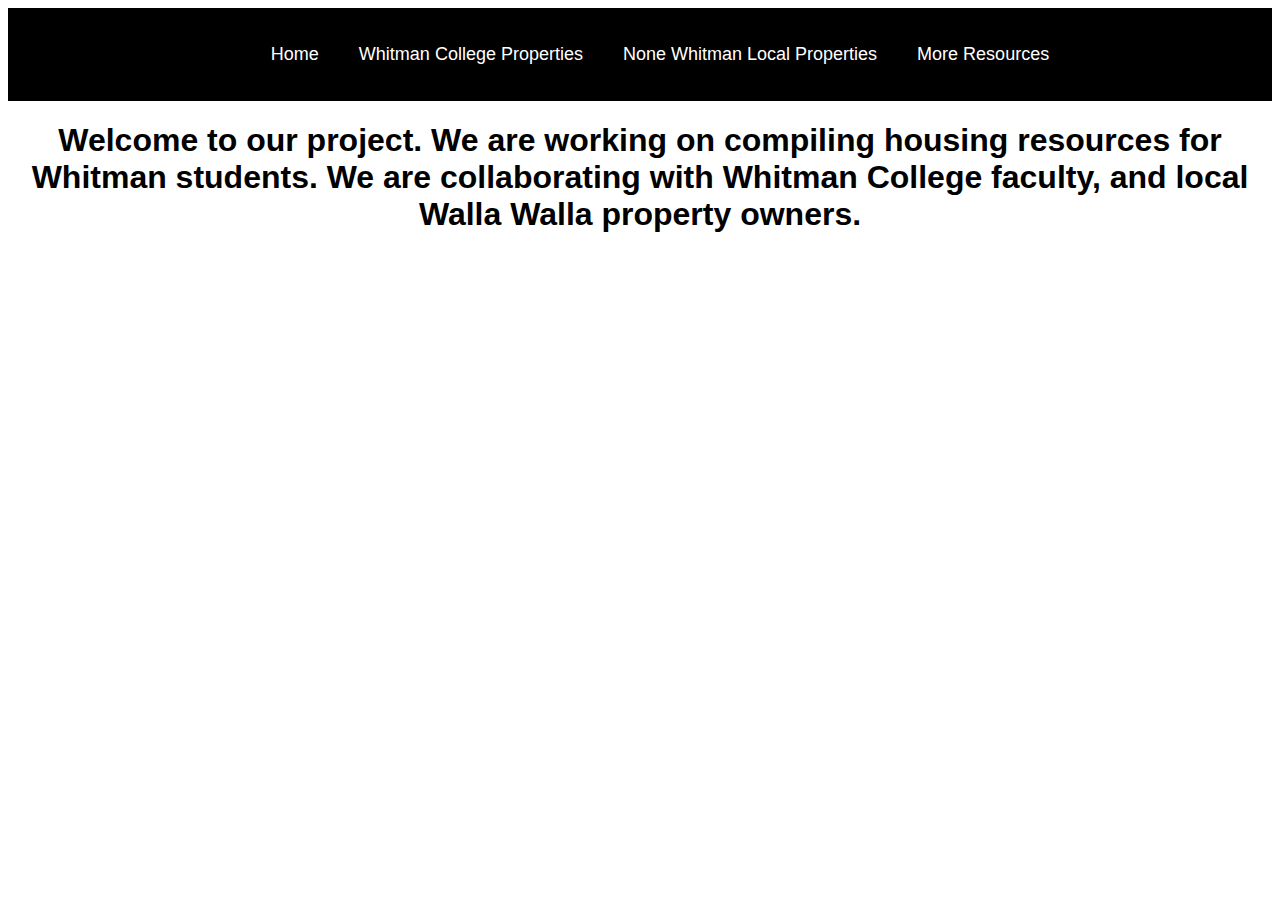
<file: index.html>
<!DOCTYPE html>
<!--[if lt IE 7]>      <html class="no-js lt-ie9 lt-ie8 lt-ie7"> <![endif]-->
<!--[if IE 7]>         <html class="no-js lt-ie9 lt-ie8"> <![endif]-->
<!--[if IE 8]>         <html class="no-js lt-ie9"> <![endif]-->
<!--[if gt IE 8]>      <html class="no-js"> <!--<![endif]-->
<html>
    <head>
        <meta charset="utf-8">
        <meta http-equiv="X-UA-Compatible" content="IE=edge">
        <title>Welcome home</title>
        <meta name="description" content="">
        <meta name="viewport" content="width=device-width, initial-scale=1">
        <link rel="stylesheet" href="style.css">
    </head>
    <body>
        <section id="container">
            <nav>
                <ul>
                  <li><a href="index.html">Home</a></li>
                  <li><a href="whitProperties.html">Whitman College Properties</a></li>
                  <li><a href="LocProperties.html">None Whitman Local Properties</a></li>
                  <li><a href="resources.html">More Resources</a></li>
                </ul>
              </nav>
        </section>

        <section id="container">
            <div id="welcomeText">
                <h1>Welcome to our project. We are working on compiling housing resources for Whitman students. We are collaborating with 
                    Whitman College faculty, and local Walla Walla property owners. 
                </h1>
            </div>
        </section>
        <!--[if lt IE 7]>
            <p class="browsehappy">You are using an <strong>outdated</strong> browser. Please <a href="#">upgrade your browser</a> to improve your experience.</p>
        <![endif]-->
        
        <script src="" async defer></script>
    </body>
</html>
</file>
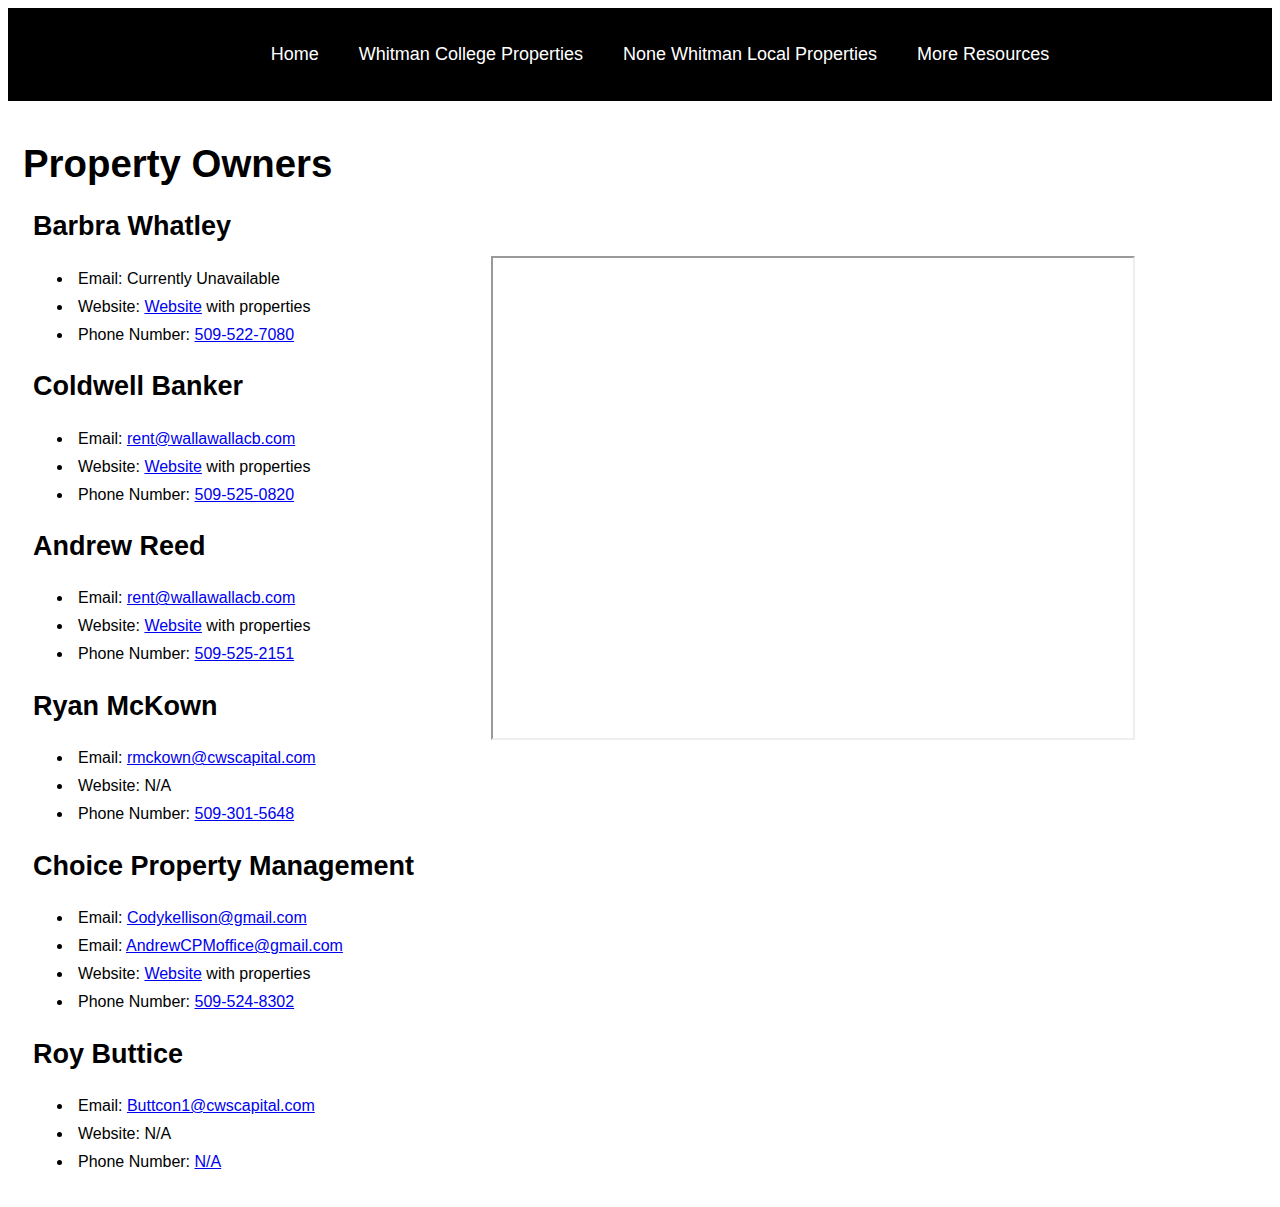
<file: LocProperties.html>
<!DOCTYPE html>
<!--[if lt IE 7]>      <html class="no-js lt-ie9 lt-ie8 lt-ie7"> <![endif]-->
<!--[if IE 7]>         <html class="no-js lt-ie9 lt-ie8"> <![endif]-->
<!--[if IE 8]>         <html class="no-js lt-ie9"> <![endif]-->
<!--[if gt IE 8]>      <html class="no-js"> <!--<![endif]-->
<html>
    <head>
        <meta charset="utf-8">
        <meta http-equiv="X-UA-Compatible" content="IE=edge">
        <title>Welcome home</title>
        <meta name="description" content="">
        <meta name="viewport" content="width=device-width, initial-scale=1">
        <link rel="stylesheet" href="style.css">
    </head>
    <body>
        <section id="container">
            <nav>
                <ul>
                  <li><a href="index.html">Home</a></li>
                  <li><a href="whitProperties.html">Whitman College Properties</a></li>
                  <li><a href="LocProperties.html">None Whitman Local Properties</a></li>
                  <li><a href="resources.html">More Resources</a></li>
                </ul>
              </nav>
        </section>

        <section id="owners">
            <h1>Property Owners</h1>
            <div id="ownerName">
                <h2>Barbra Whatley</h2>
                <h3 id="ownerInfo">
                    <ul>
                        <li>Email: <a href="mailto:"></a> Currently Unavailable</li>
                        <li>Website: <a href="http://www.exemplarrealestate.com/residential-rentals.html" target="_blank" >Website</a> with properties</li>
                        <li>Phone Number: <a href="tel:509-522-7080">509-522-7080</a> </li>
                        <!-- <li>**coming up is a short description/review about the landlord and Property.**</li> -->
                    </ul>
                </h3>

            </div>

            <div id="ownerName">
                <h2>Coldwell Banker</h2>
                <h3 id="ownerInfo">
                    <ul>
                        <li>Email: <a href="mailto:rent@wallawallacb.com">rent@wallawallacb.com</a></li>
                        <li>Website: <a href="https://coldwellbankerwallawalla.com/washington-properties/ "target="_blank" >Website</a> with properties</li>
                        <li>Phone Number: <a href="tel:509-525-0820">509-525-0820</a> </li>
                    </ul>
                </h3>

            </div>

            <div id="ownerName">
                <h2>Andrew Reed</h2>
                <h3 id="ownerInfo">
                    <ul>
                        <li>Email: <a href="mailto:rent@wallawallacb.com">rent@wallawallacb.com</a></li>
                        <li>Website: <a href="https://windermerewallawalla.com/ "target="_blank" >Website</a> with properties</li>
                        <li>Phone Number: <a href="tel:509-525-2151">509-525-2151</a> </li>
                    </ul>
                </h3>

            </div>

            <div id="ownerName">
                <h2>Ryan McKown</h2>
                <h3 id="ownerInfo">
                    <ul>
                        <li>Email: <a href="mailto:rmckown@cwscapital.com">rmckown@cwscapital.com</a></li>
                        <li>Website: <a href="#"target="_blank" ></a> N/A</li>
                        <li>Phone Number: <a href="tel:509-301-5648">509-301-5648</a> </li>
                    </ul>
                </h3>

            </div>

            <div id="ownerName">
                <h2>Choice Property Management</h2>
                <h3 id="ownerInfo">
                    <ul>
                        <li>Email: <a href="mailto:Codykellison@gmail.com">Codykellison@gmail.com</a></li>
                        <li>Email: <a href="mailto: AndrewCPMoffice@gmail.com"> AndrewCPMoffice@gmail.com</a></li>
                        <li>Website: <a href="https://www.wallaliving.com/ "target="_blank" >Website</a> with properties</li>
                        <li>Phone Number: <a href="tel:509-524-8302">509-524-8302</a> </li>
                    </ul>
                </h3>

            </div>

            <div id="ownerName">
                <h2>Roy Buttice</h2>
                <h3 id="ownerInfo">
                    <ul>
                        <li>Email: <a href="mailto:Buttcon1@cwscapital.com">Buttcon1@cwscapital.com</a></li>
                        <li>Website: <a href="#"target="_blank" ></a> N/A</li>
                        <li>Phone Number: <a href="#">N/A</a> </li>
                    </ul>
                </h3>

            </div>
        </section>
        <section id="locMap"> 
            <div id="propMap">
                <iframe src="https://www.google.com/maps/d/embed?mid=1GOUh1vuN54Cy6ZaggvRyPVVw-GnxcHWL&ehbc=2E312F" width="640" height="480"></iframe>
            </div>
        </section>
        <!--[if lt IE 7]>
            <p class="browsehappy">You are using an <strong>outdated</strong> browser. Please <a href="#">upgrade your browser</a> to improve your experience.</p>
        <![endif]-->
        
        <script src="" async defer></script>
    </body>
</html>
</file>
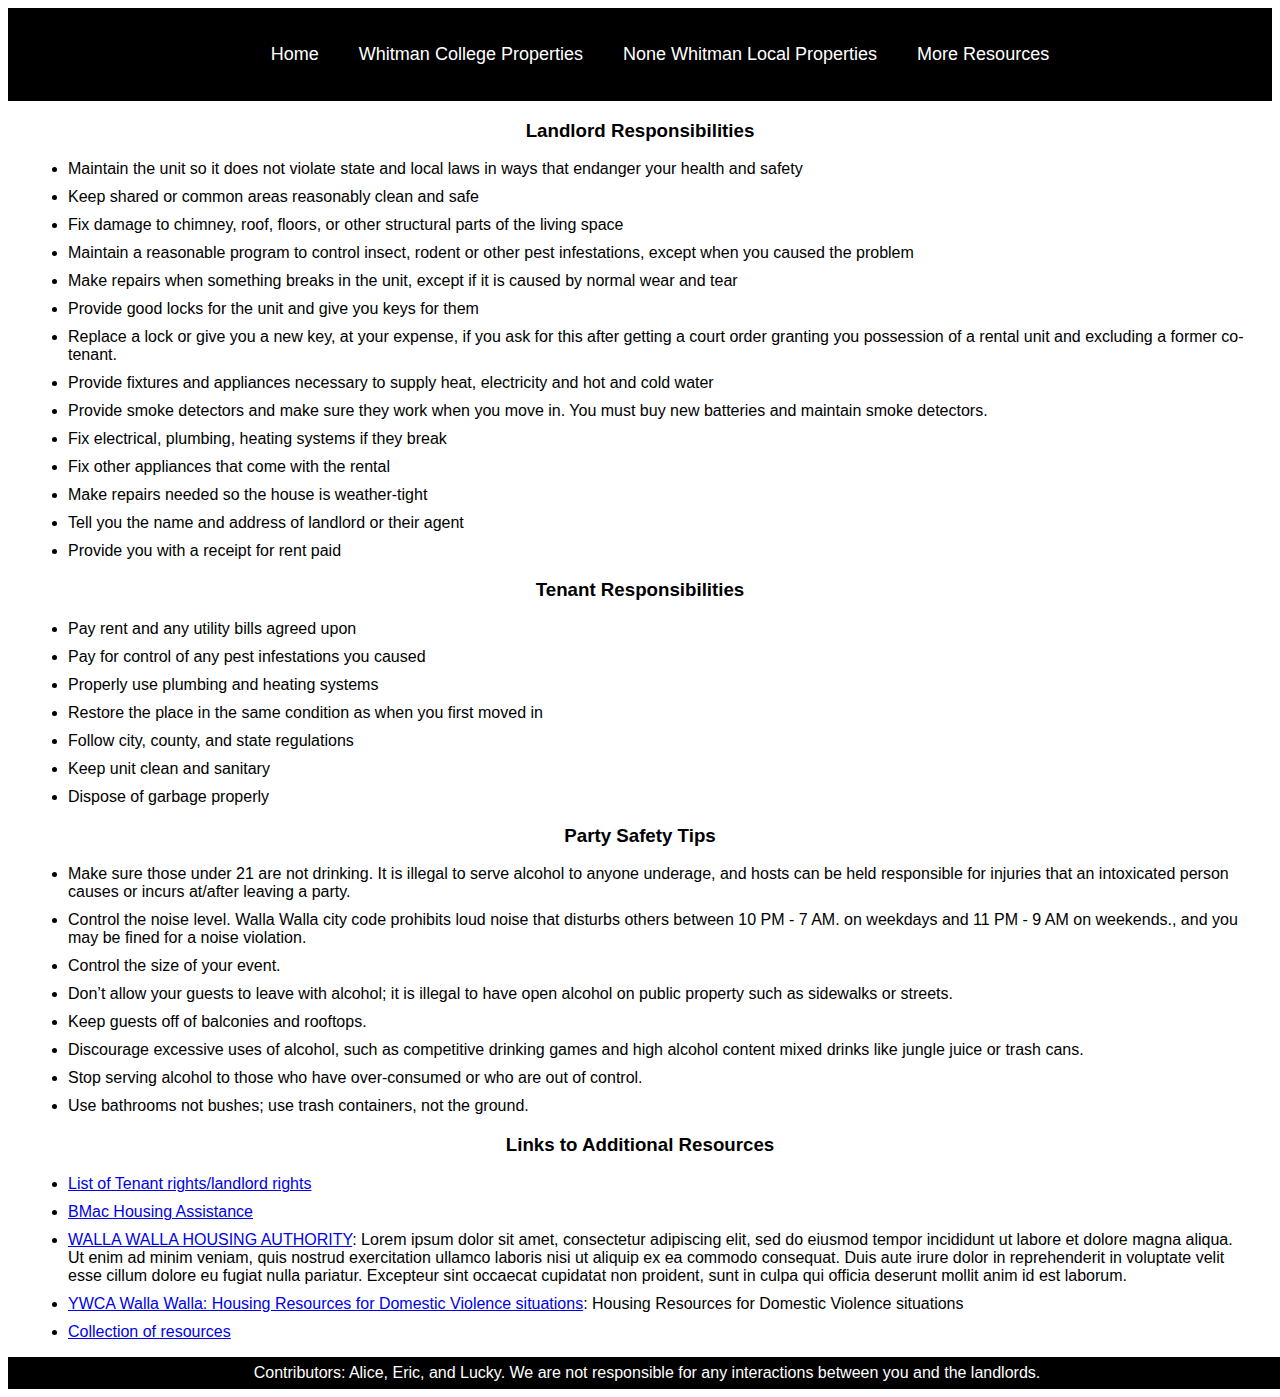
<file: resources.html>
<!DOCTYPE html>
<!--[if lt IE 7]>      <html class="no-js lt-ie9 lt-ie8 lt-ie7"> <![endif]-->
<!--[if IE 7]>         <html class="no-js lt-ie9 lt-ie8"> <![endif]-->
<!--[if IE 8]>         <html class="no-js lt-ie9"> <![endif]-->
<!--[if gt IE 8]>      <html class="no-js"> <!--<![endif]-->
<html>
    <head>
        <meta charset="utf-8">
        <meta http-equiv="X-UA-Compatible" content="IE=edge">
        <title>Welcome home</title>
        <meta name="description" content="">
        <meta name="viewport" content="width=device-width, initial-scale=1">
        <link rel="stylesheet" href="style.css">
    </head>
    <body>
        <section id="container">
            <nav>
                <ul>
                  <li><a href="index.html">Home</a></li>
                  <li><a href="whitProperties.html">Whitman College Properties</a></li>
                  <li><a href="LocProperties.html">None Whitman Local Properties</a></li>
                  <li><a href="resources.html">More Resources</a></li>
                </ul>
              </nav>
        </section>

        <section id="resourceList">
            <h3>Landlord Responsibilities</h3>
            <ul>
                <li>Maintain the unit so it does not violate state and local laws in ways that endanger your health and safety</li>
                <li>Keep shared or common areas reasonably clean and safe</li>
                <li>Fix damage to chimney, roof, floors, or other structural parts of the living space</li>
                <li>Maintain a reasonable program to control insect, rodent or other pest infestations, except when you caused the problem</li>
                <li>Make repairs when something breaks in the unit, except if it is caused by normal wear and tear</li>
                <li>Provide good locks for the unit and give you keys for them</li>
                <li>Replace a lock or give you a new key, at your expense, if you ask for this after getting a court order granting you possession of a rental unit and excluding a former co-tenant.</li>
                <li>Provide fixtures and appliances necessary to supply heat, electricity and hot and cold water</li>
                <li>Provide smoke detectors and make sure they work when you move in. You must buy new batteries and maintain smoke detectors.</li>
                <li>Fix electrical, plumbing, heating systems if they break</li>
                <li>Fix other appliances that come with the rental</li>
                <li>Make repairs needed so the house is weather-tight</li>
                <li>Tell you the name and address of landlord or their agent</li>
                <li>Provide you with a receipt for rent paid</li>
              </ul>
        </section>

        <section id="resourceList">
            <h3>Tenant Responsibilities</h3>
            <ul>
                <li>Pay rent and any utility bills agreed upon</li>
                <li>Pay for control of any pest infestations you caused</li>
                <li>Properly use plumbing and heating systems</li>
                <li>Restore the place in the same condition as when you first moved in</li>
                <li>Follow city, county, and state regulations</li>
                <li>Keep unit clean and sanitary</li>
                <li>Dispose of garbage properly</li>
              </ul>
        </section>

        <section id="resourceList">
            <h3>Party Safety Tips</h3>
            <ul>
                <li>Make sure those under 21 are not drinking. It is illegal to serve alcohol to anyone underage, and hosts can be held responsible for injuries that an intoxicated person causes or incurs at/after leaving a party.</li>
                <li>Control the noise level. Walla Walla city code prohibits loud noise that disturbs others between 10 PM - 7 AM. on weekdays and 11 PM - 9 AM on weekends., and you may be fined for a noise violation.</li>
                <li>Control the size of your event.</li>
                <li>Don’t allow your guests to leave with alcohol; it is illegal to have open alcohol on public property such as sidewalks or streets.</li>
                <li>Keep guests off of balconies and rooftops.</li>
                <li>Discourage excessive uses of alcohol, such as competitive drinking games and high alcohol content mixed drinks like jungle juice or trash cans.</li>
                <li>Stop serving alcohol to those who have over-consumed or who are out of control.</li>
                <li>Use bathrooms not bushes; use trash containers, not the ground.</li>
              </ul>
        </section>

        <section id="resourceList">
            <h3>Links to Additional Resources</h3>
                <ul>
                    <li> <a href="https://www.washingtonlawhelp.org/resource/your-rights-as-a-tenant-in-washington#iCE588AC6-2B94-4284-A88F-1433242CCC1B" target="_blank">List of Tenant rights/landlord rights</a></li>
                    <li> <a href="https://www.bmacww.org/programs/homeless-assistance" target="blank">BMac Housing Assistance</a></li>
                    <li> <a href="http://www.wallawallaha.org/" target="blank">WALLA WALLA HOUSING AUTHORITY</a>: Lorem ipsum dolor sit amet, consectetur adipiscing elit, sed do eiusmod tempor incididunt ut labore et dolore magna aliqua. Ut enim ad minim veniam, quis nostrud exercitation ullamco laboris nisi ut aliquip ex ea commodo consequat. Duis aute irure dolor in reprehenderit in voluptate velit esse cillum dolore eu fugiat nulla pariatur. Excepteur sint occaecat cupidatat non proident, sunt in culpa qui officia deserunt mollit anim id est laborum.</li>
                    <li> <a href="https://www.ywcaww.org/services/safe-shelter/" target="blank">YWCA Walla Walla: Housing Resources for Domestic Violence situations</a>: Housing Resources for Domestic Violence situations</li>
                    <li> <a href="https://www.dshs.wa.gov/sites/default/files/ALTSA/stakeholders/documents/RCL/Walla%20Walla%20Housing%20Resources%20.pdf" target="blank">Collection of resources</a></li>
                </ul>
        </section>
        
        <!--[if lt IE 7]>
            <p class="browsehappy">You are using an <strong>outdated</strong> browser. Please <a href="#">upgrade your browser</a> to improve your experience.</p>
        <![endif]-->
        
        <script src="" async defer></script>
    </body>
    <footer id="footer">
        Contributors: Alice, Eric, and Lucky. We are not responsible for any interactions between you and the landlords.
    </footer>
</html>
</file>
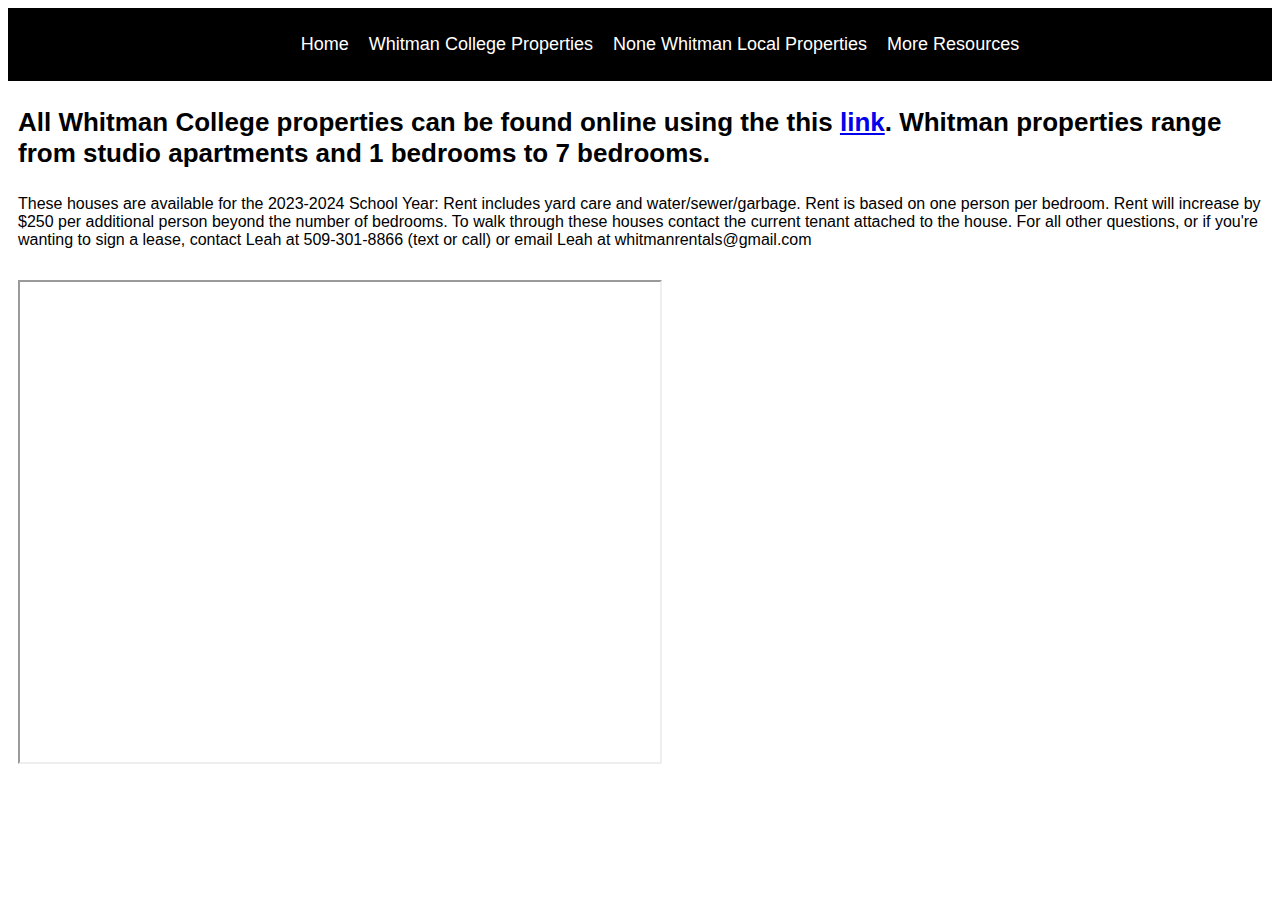
<file: whitProperties.html>
<!DOCTYPE html>
<!--[if lt IE 7]>      <html class="no-js lt-ie9 lt-ie8 lt-ie7"> <![endif]-->
<!--[if IE 7]>         <html class="no-js lt-ie9 lt-ie8"> <![endif]-->
<!--[if IE 8]>         <html class="no-js lt-ie9"> <![endif]-->
<!--[if gt IE 8]>      <html class="no-js"> <!--<![endif]-->
<html>
    <head>
        <meta charset="utf-8">
        <meta http-equiv="X-UA-Compatible" content="IE=edge">
        <title>Welcome home</title>
        <meta name="description" content="">
        <meta name="viewport" content="width=device-width, initial-scale=1">
        <link rel="stylesheet" href="style.css">
    </head>
    <body>
        <section >
            <nav>
                <ul>
                  <li><a href="index.html">Home</a></li>
                  <li><a href="whitProperties.html">Whitman College Properties</a></li>
                  <li><a href="LocProperties.html">None Whitman Local Properties</a></li>
                  <li><a href="resources.html">More Resources</a></li>
                </ul>
              </nav>
        </section>

        <section id="container">
            <div id="propIm">
            </div>
            <div id="whitmanProp">
                <h1>
                    <p>
                        All Whitman College properties can be found online using the
                        this <a href="https://www.whitman.edu/business-office/rental-properties/student-rental-properties">link</a>. Whitman properties
                        range from studio apartments and 1 bedrooms to 7 bedrooms.
                    </p>
                </h1>
                <h4>
                    These houses are available for the 2023-2024 School Year: Rent includes yard care and water/sewer/garbage. Rent is based
                     on one person per bedroom. Rent will increase by $250 per additional person beyond the number of bedrooms. 
                     To walk through these houses contact the current tenant attached to the house. For all other questions, or 
                     if you're wanting to sign a lease, contact Leah at 509-301-8866 (text or call) or email Leah at whitmanrentals@gmail.com
                </h4>
            </div>
        </section>

        <div id="whitMap">
            <iframe src="https://www.google.com/maps/d/embed?mid=1xdiKFgujrJVeOqifLlOn39IsMabYFbVB&ehbc=2E312F" width="640" height="480"></iframe>
        </div>
        <!--[if lt IE 7]>
            <p class="browsehappy">You are using an <strong>outdated</strong> browser. Please <a href="#">upgrade your browser</a> to improve your experience.</p>
        <![endif]-->
        
        <script src="" async defer></script>
    </body>
</html>
</file>
<file: style.css>
@media (max-width: 768px) {
    body {
      font-size: 14px;
      padding: 10px;
    }
  }
  
  /* Styles for screens smaller than 480px */
  @media (max-width: 480px) {
    body {
      font-size: 12px;
      padding: 5px;
    }
  }

body {
    background-color: white;
    font-family:Arial, Helvetica, sans-serif;
    text-align: center;
}

    nav {
    background-color: black;
    overflow:hidden;
    display: flex;
    justify-content: center;
    align-items: center;
    text-align: left;
    /* position: fixed; */
    top: 0;
    left: 0;
    width: 100%;

    }

    nav ul {
    list-style-type: none;
    display: flex;
    }

    nav li {
    padding: 10px;
    }
    h4 {
        font-weight: 100;
        font-size: medium;

    }

    nav li a {
    display: block;
    color: white;
    text-decoration: none;
    font-size: large;
    }

    nav li a:hover {
    color: blue;
    }

    
    #whitmanProp {
        display: block;
        font-size: small;
        position: relative;
        font-family:Arial, Helvetica, sans-serif;
        margin: 10px;
        text-align: left;
        /* width: 300px; */
    }
    #whitMap {
        float: left;
        margin: 10px;
    }

    #owners {
        float: left;
        margin: 15px;
         font-family:Arial, Helvetica, sans-serif;
         font-size: larger;
         font-weight: bold;
         text-align: left;
    }

    #ownerName {
        font-size: large;
        margin: 10px;
    }

    #ownerInfo {
        font-size: medium;
        font-weight: 200;
    }

    #ownerInfo li {
        padding: 5px;
        /* list-style: none; */
    }

    #locMap {
        margin-top: 70px;
        padding: 75px;
    }

    #propMap {
        padding: 10px;
    }

    #container li {
        text-align: left;
        list-style: none;
        margin: 10px;
    }
    #resourceList {
        margin: 10px;
    }
    #resourceList li {
        list-style-type:disc;
        text-align: left;
        margin: 10px;
    }
    
    #resourceText {
        text-align: left;
        margin: 10px;
    }

    #footer {
        background-color: black;
        color: white;
        bottom: 0;
        left: 0;
        width: 100%;
        padding: 7px;
    }
    ::-webkit-scrollbar
    {
        width: 10px;
    }
      
    ::-webkit-scrollbar-track
    {
    background-color: #f1f1f1;
    }
    
    ::-webkit-scrollbar-thumb
    {
    background-color: #888;
    border-radius: 5px;
    }
    
    ::-webkit-scrollbar-thumb:hover
    {
    background-color: #555;
    }
</file>
